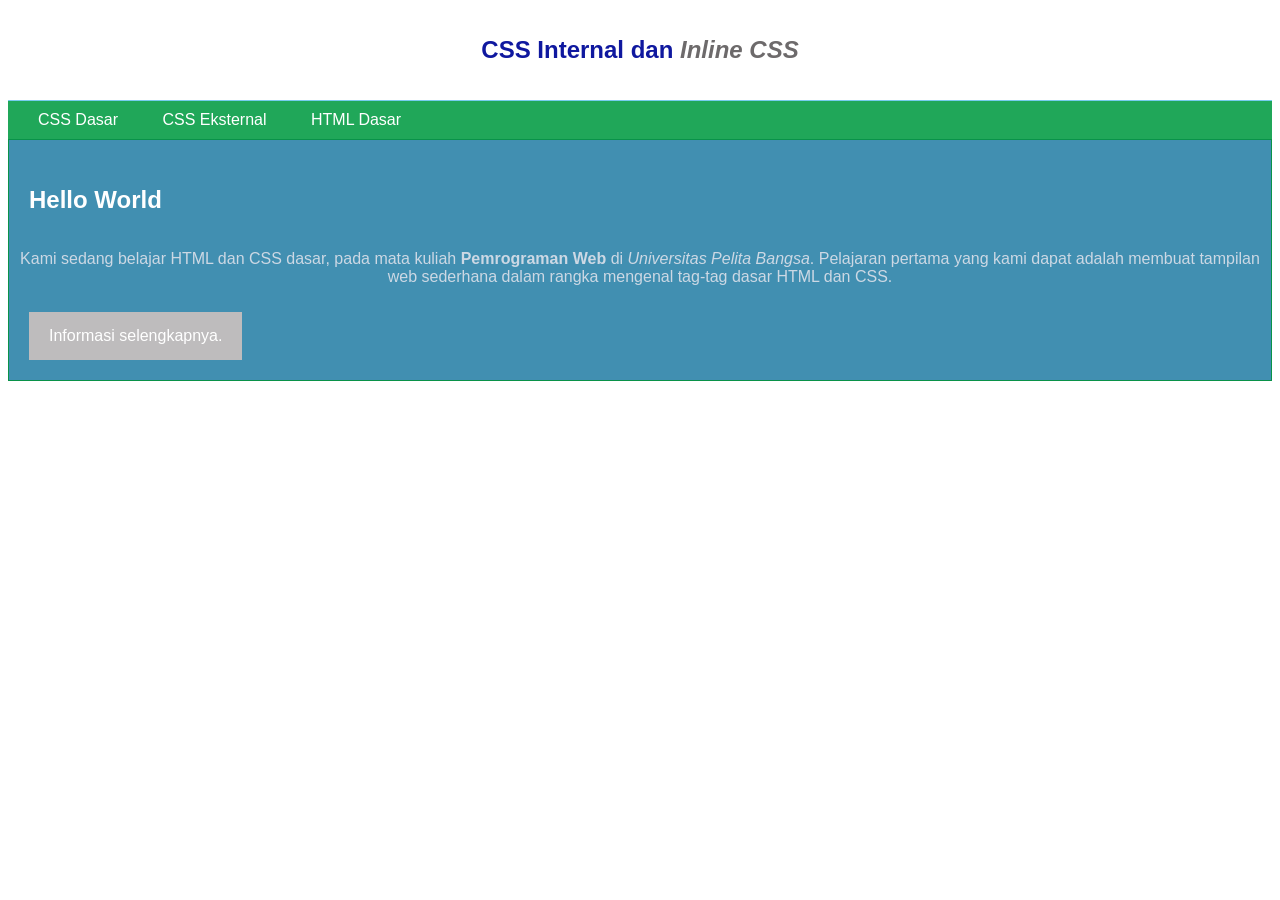
<file: index.html>
<!DOCTYPE html>
<html lang="id">

<head>
    <meta charset="UTF-8">
    <meta name="viewport" content="width=device-width, initial-scale=1.0">
    <title>CSS Dasar</title>
    <!-- menyisipkan css eksternal -->
    <link rel="stylesheet" href="style.css" type="text/css">

    <style>
        body {
            font-family: 'Open Sans', sans-serif;
        }

        header {
            min-height: 80px;
            border-bottom: 1px solid #77CCEF;
        }

        h1 {
            font-size: 24px;
            color: #0F189F;
            text-align: center;
            padding: 20px 10px;
        }

        h1 i {
            color: #6d6a6b;
        }
    </style>
</head>

<body>
    <header>
        <h1>CSS Internal dan <i>Inline CSS</i></h1>
    </header>
    <nav>
        <a href="lab2_css_dasar.html">CSS Dasar</a>
        <a href="lab2_css_eksternal.html">CSS Eksternal</a>
        <a href="lab1_tag_dasar.html">HTML Dasar</a>
    </nav>
    <!-- CSS ID Selector -->
    <div id="intro">
        <h1>Hello World</h1>
        <p style="text-align: center; color: #ccd8e4;">Kami sedang belajar HTML dan CSS dasar, pada mata kuliah
            <b>Pemrograman Web</b> di <i>Universitas Pelita Bangsa</i>. Pelajaran pertama
            yang kami dapat adalah membuat tampilan web sederhana dalam rangka mengenal
            tag-tag dasar HTML dan CSS.
        </p>
        <!-- CSS Class Selector -->
        <a class="button btn-primary" href="#intro">Informasi
            selengkapnya.</a>
    </div>
</body>

</html>
</file>
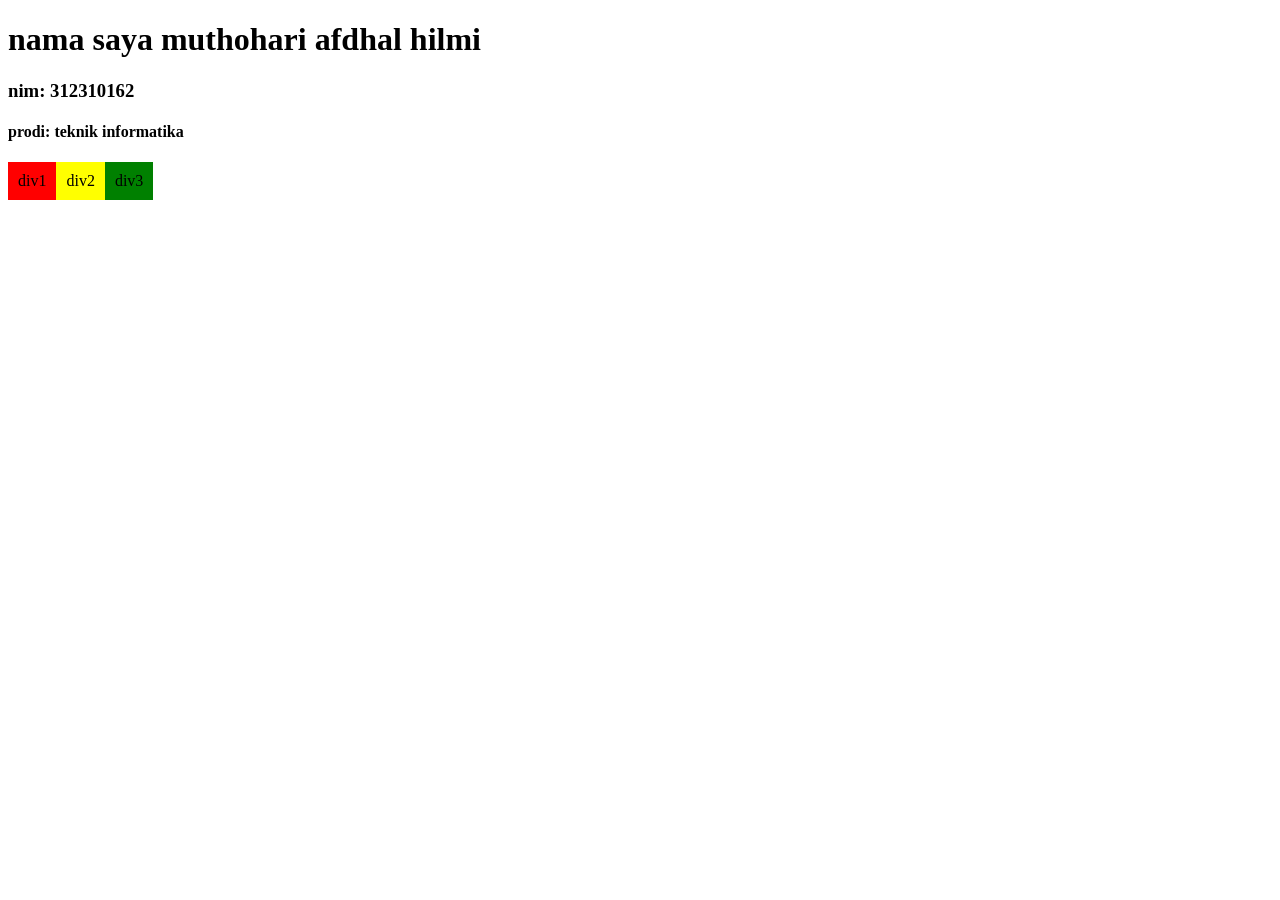
<file: praktikum5.html>
<!DOCTYPE html>
<html lang="en">

<head>
    <meta charset="UTF-8">
    <meta name="viewport" content="width=device-width, initial-scale=1.0">
    <title>pertemuan ke 5</title>
    <style>
        div {
            float: left;
            padding: 10px;
        }

        .div1 {
            background: red;
        }

        .div2 {
            background: yellow;
        }

        .div3 {
            background: green;
        }
    </style>
</head>

<body>
    <h1>nama saya muthohari afdhal hilmi</h1>
    <h3>nim: 312310162</h3>
    <h4>prodi: teknik informatika</h4>
    <div class="div1">div1</div>
    <div class="div2">div2</div>
    <div class="div3">div3</div>
</body>

</html>
</file>
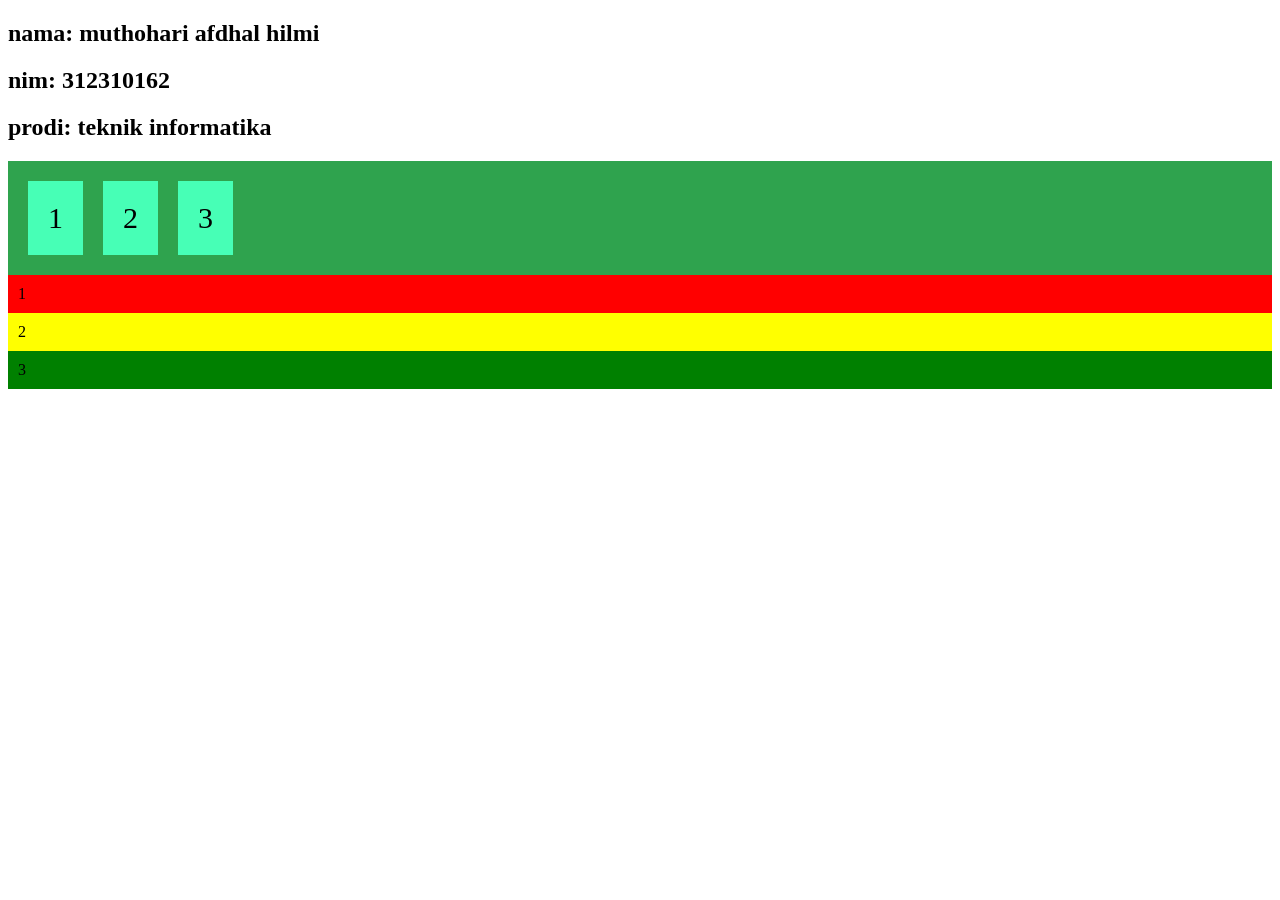
<file: picture/praktikum4.html>
<!DOCTYPE html>
<html lang="en">

<head>
    <meta charset="UTF-8">
    <meta name="viewport" content="width=device-width, initial-scale=1.0">
    <title>Document</title>
    <style>
        .flex-container {
            display: flex;
            background: #2fa34e;
        }

        .flex-container>div {
            background-color: #47ffb6;
            margin: 10px;
            padding: 20px;
            font-size: 30px;
        }

        div {
            padding: 10px;
        }

        .div1 {
            background: red;
        }

        .div2 {
            background: yellow;
        }

        .div3 {
            background: green;
        }
    </style>
</head>

<body>
    <h2>nama: muthohari afdhal hilmi</h2>
    <h2>nim: 312310162</h2>
    <h2>prodi: teknik informatika</h2>
    <div class="flex-container">
        <div>1</div>
        <div>2</div>
        <div>3</div>
    </div>
    <div class="div1">1</div>
    <div class="div2">2</div>
    <div class="div3">3</div>
</body>

</html>
</file>
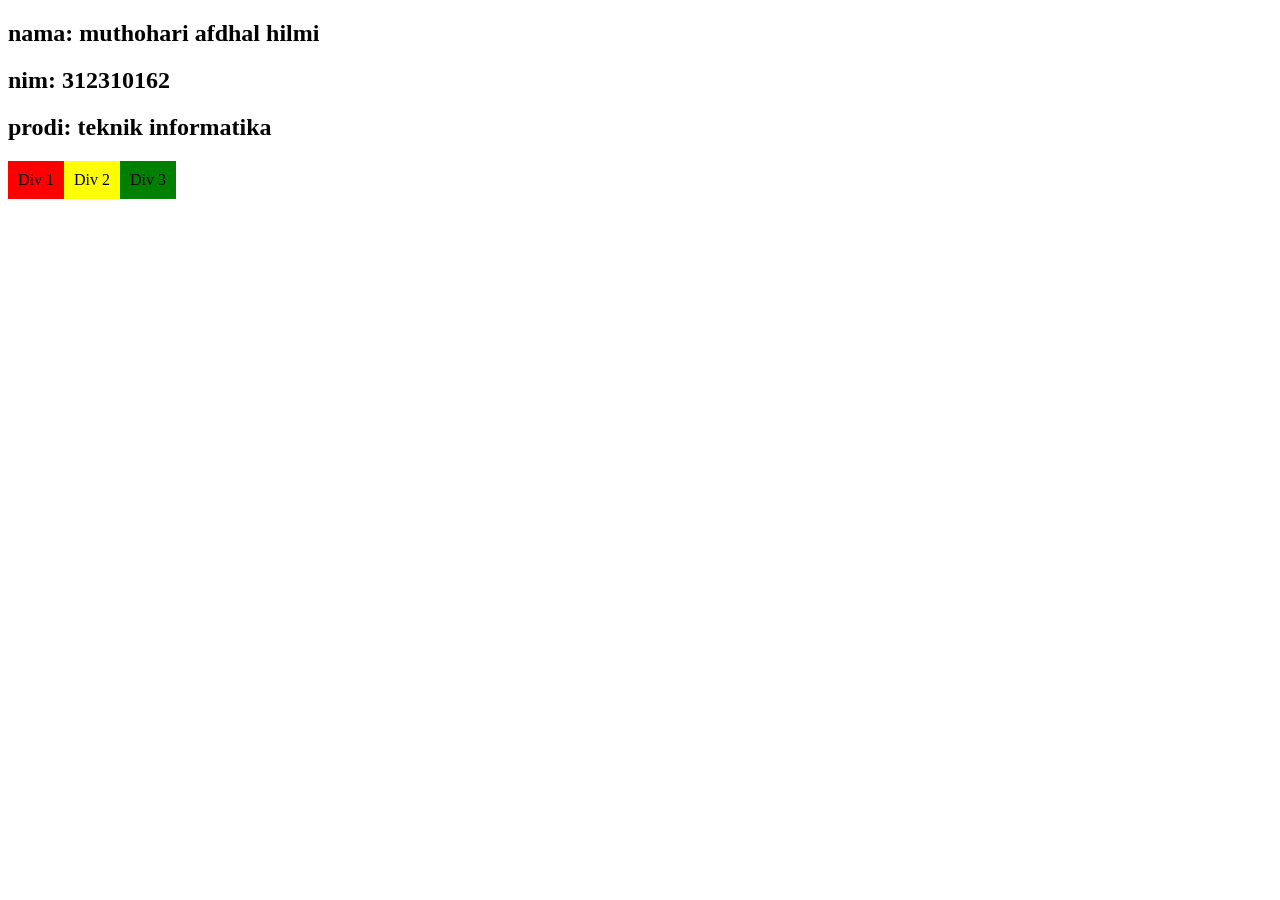
<file: picture/praktikum4v2.html>
<!DOCTYPE html>
<html lang="en">

<head>
    <meta charset="UTF-8">
    <meta name="viewport" content="width=device-width, initial-scale=1.0">
    <title>Document</title>
    <style>
        div {
            float: left;
            padding: 10px;
        }

        .div1 {
            background: red;
        }

        .div2 {
            background: yellow;
        }

        .div3 {
            background: green;
        }
    </style>
</head>

<body>
    <h2>nama: muthohari afdhal hilmi</h2>
    <h2>nim: 312310162</h2>
    <h2>prodi: teknik informatika</h2>
    <div class="div1">Div 1</div>
    <div class="div2">Div 2</div>
    <div class="div3">Div 3</div>

</body>

</html>
</file>
<file: style.css>
nav {
    background: #20A759;
    color: #fff;
    padding: 10px;
}

nav a {
    color: #fff;
    text-decoration: none;
    padding: 10px 20px;
}

/* ID Selector */
#intro {
    background: #418fb1;
    border: 1px solid #099249;
    min-height: 100px;
    padding: 10px;
}

#intro h1 {
    text-align: left;
    border: 0;
    color: #fff;
}

/* Class Selector */
.button {
    padding: 15px 20px;
    background: #bebcbd;
    color: #fff;
    display: inline-block;
    margin: 10px;
    text-decoration: none;

    nav .active,
    nav a: hover
}
</file>
